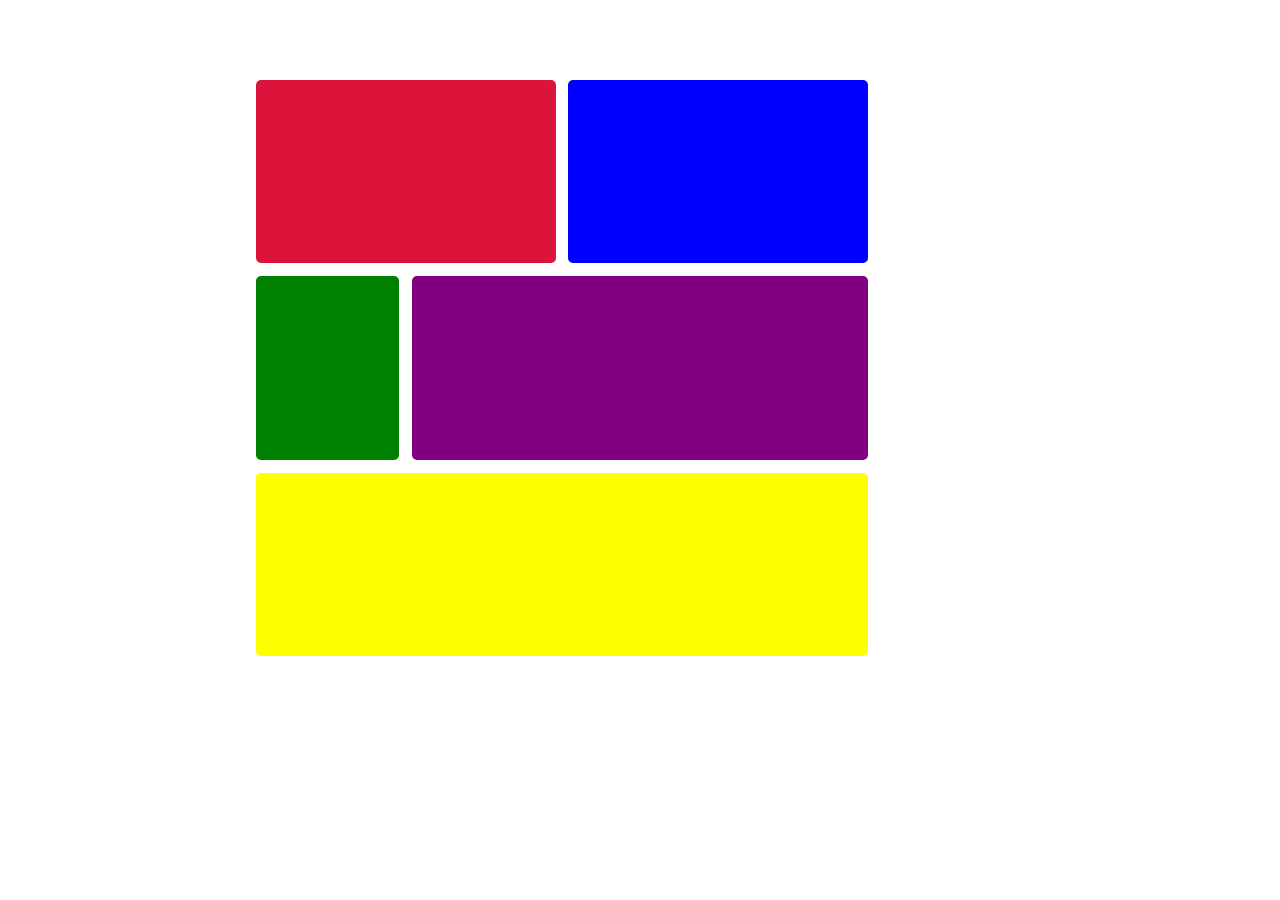
<file: 1/index.html>
<!DOCTYPE html>
<html lang="en">
  <head>
    <meta charset="UTF-8" />
    <meta name="viewport" content="width=device-width, initial-scale=1.0" />
    <link rel="stylesheet" href="style.css" />
    <title>15.1 | Grid Basics 1</title>
  </head>
  <body>
    <main>
      <div class="container">
        <div class="item" id="item1"></div>
        <div class="item" id="item2"></div>
        <div class="item" id="item3"></div>
        <div class="item" id="item4"></div>
        <div class="item" id="item5"></div>
      </div>
    </main>
  </body>
</html>
</file>
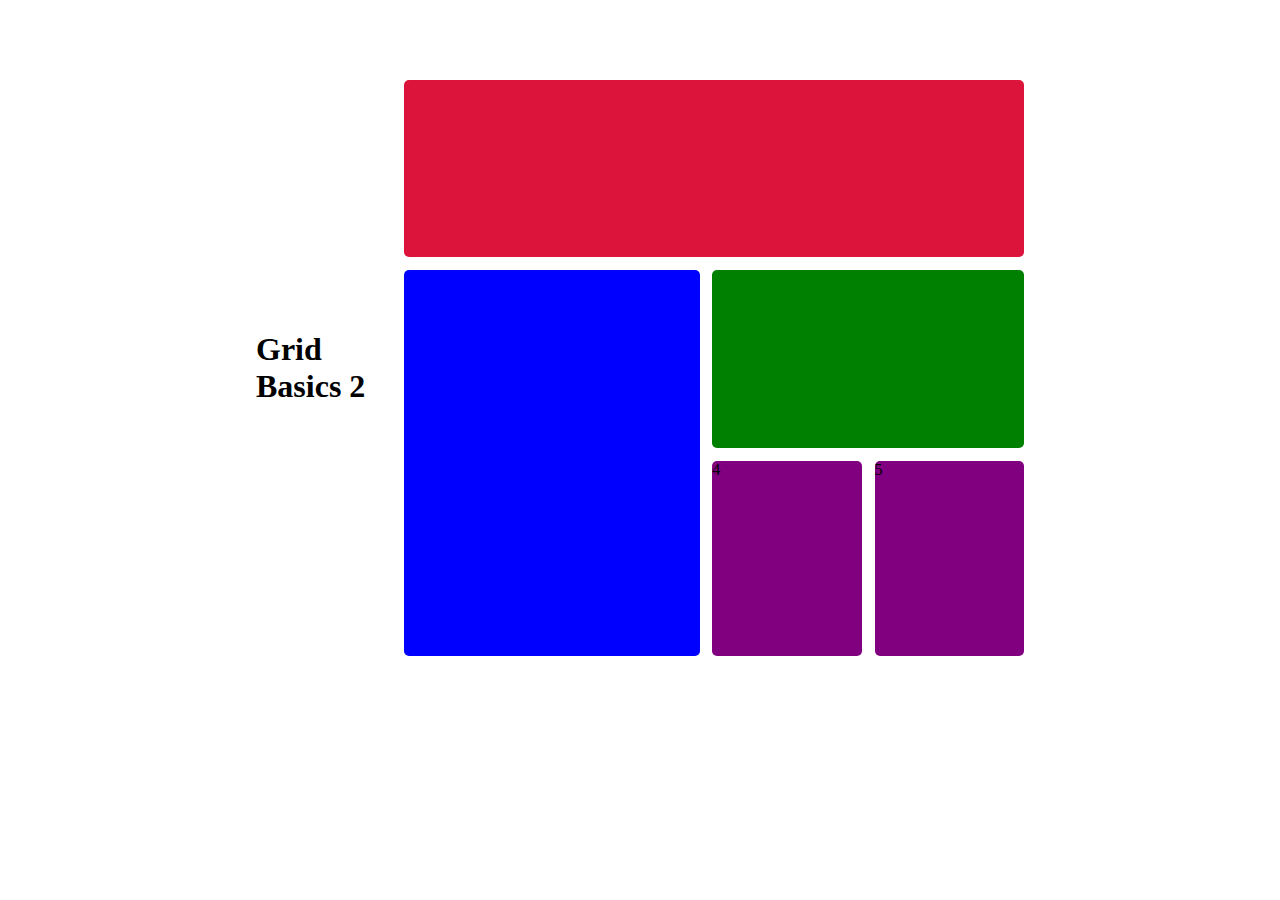
<file: 2/index.html>
<!DOCTYPE html>
<html lang="en">
  <head>
    <meta charset="UTF-8" />
    <meta name="viewport" content="width=device-width, initial-scale=1.0" />
    <link rel="stylesheet" href="style.css" />
    <title>15.2 | Grid Basics 2</title>
  </head>
  <body>
    <main>
      <h1>Grid Basics 2</h1>
      <div class="container">
        <div class="item" id="item1"></div>
        <div class="item" id="item2"></div>
        <div class="item" id="item3"></div>
        <div class="item" id="item4">4</div>
        <div class="item" id="item5">5</div>
      </div>
    </main>
  </body>
</html>
</file>
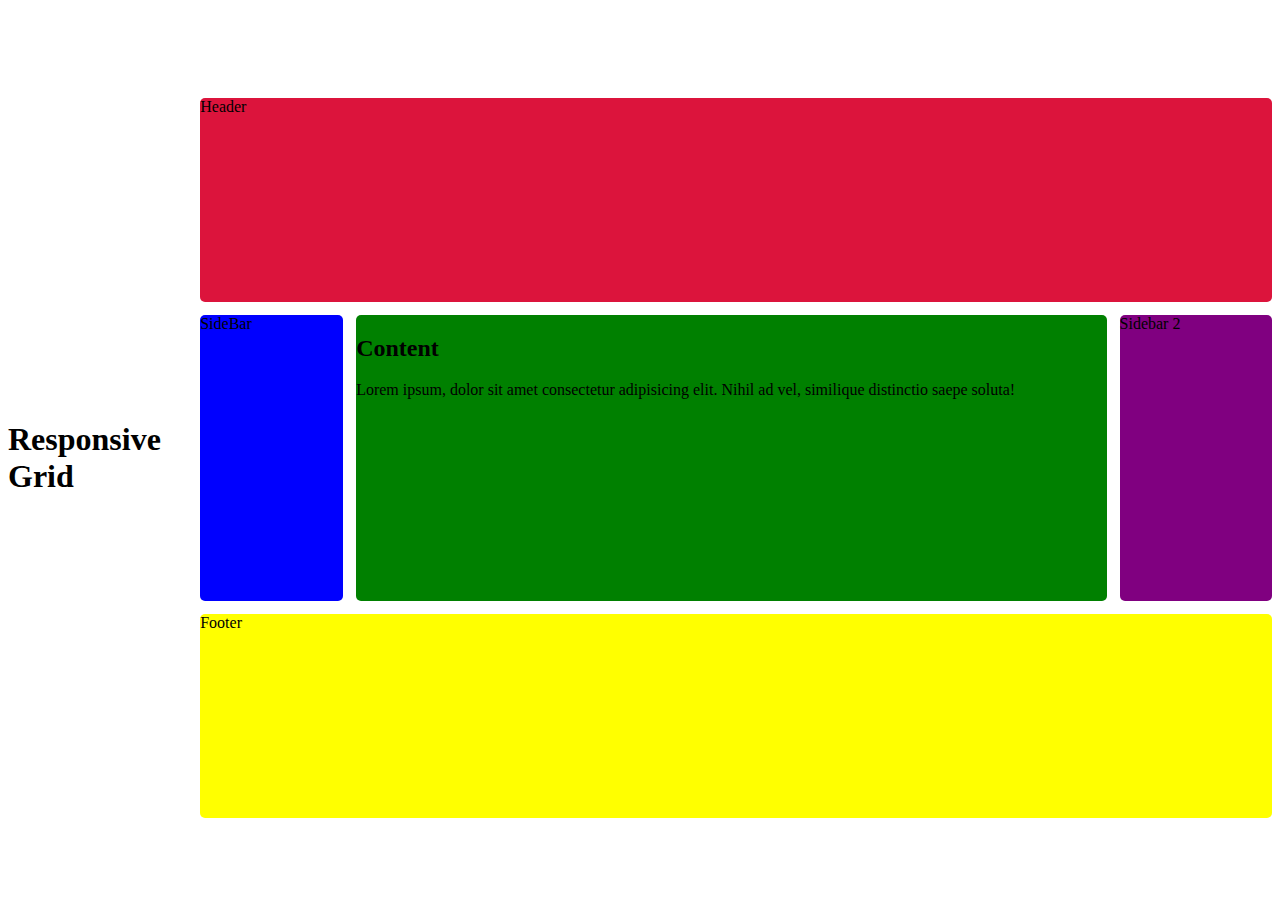
<file: 3/index.html>
<!DOCTYPE html>
<html lang="en">
  <head>
    <meta charset="UTF-8" />
    <meta name="viewport" content="width=device-width, initial-scale=1.0" />
    <link rel="stylesheet" href="style.css" />
    <title>15.3 | Responsive Grid</title>
  </head>
  <body>
    <main>
      <h1>Responsive Grid</h1>
      <section class="container">
        <header>Header</header>
        <aside id="SideBar1">SideBar</aside>
        <section id="content">
          <h2>Content</h2>
          <p>
            Lorem ipsum, dolor sit amet consectetur adipisicing elit. Nihil ad
            vel, similique distinctio saepe soluta!
          </p>
        </section>
        <aside id="SideBar2">Sidebar 2</aside>
        <footer>Footer</footer>
      </section>
    </main>
  </body>
</html>
</file>
<file: 1/style.css>
#item1 {
    background-color: crimson;
}

#item2 {
    background-color: blue;
}

#item3 {
    background-color: green;
}

#item4 {
    background-color: purple;
}

#item5 {
    background-color: yellow;
}

main {
    margin: auto;
    display: flex;
    justify-content: center;
    align-items: center;
    height: 80vh;
    width: 60vw;
}

.container {
    display: grid;
    height: 80%;
    width: 100%;
    grid-template: repeat(3, 1fr) / repeat(5, 1fr);
    row-gap: 1vw;
    column-gap: 1vw;
}

.item {
    border-radius: 5px;
}

.item:nth-child(1) {
    grid-column: 1/3;
}

.item:nth-child(2) {
    grid-column: 3/5;
}

.item:nth-child(3) {
    grid-column: 1/2;
}

.item:nth-child(4) {
    grid-column: 2/5;
}


.item:nth-child(5) {
    grid-column: 1 / 5;
}
</file>
<file: 2/style.css>
#item1 {
    background-color: crimson;
    grid-area: a;
}

#item2 {
    background-color: blue;
    grid-area: b;
}

#item3 {
    background-color: green;
    grid-area: c;
}

#item4 {
    background-color: purple;
    grid-area: d;
}

#item5 {
    background-color: purple;
    grid-area: e;
}

main {
    margin: auto;
    display: flex;
    justify-content: center;
    align-items: center;
    height: 80vh;
    width: 60vw;
}

.container {
    display: grid;
    height: 80%;
    width: 100%;
    row-gap: 1vw;
    column-gap: 1vw;
    grid-template-areas:
        "a a a a"
        "b b c c"
        "b b d e";

}

.item {
    border-radius: 5px;
}
</file>
<file: 3/style.css>
header {
    background-color: crimson;
    grid-area: a;
}

#SideBar1 {
    background-color: blue;
    grid-area: b;
}

#content {
    background-color: green;
    grid-area: c;
}



#SideBar2 {
    background-color: purple;
    grid-area: d;
}

footer {
    background-color: yellow;
    grid-area: e;
}

main {
    margin: auto;
    display: flex;
    justify-content: center;
    align-items: center;
    height: 100vh;
    width: 100%;
}

.container {
    display: grid;
    height: 80%;
    width: 100%;
    row-gap: 1vw;
    column-gap: 1vw;
    grid-template-areas:
        "a a a a a a"
        "b b c c d d"
        "e e e e e e";

}

* {
    border-radius: 5px;
}

/* tablet  */
@media only screen and (max-width:1200px) {
    main {
        width: 100%;
        height: 100vh;
    }

    .container {
        grid-template-areas:
            "a a a a a"
            "b b c c c"
            "d d d d d"
            "e e e e e";
    }
}

/* mobile */
@media only screen and (max-width:600px) {
    main {
        width: 100%;
        height: 100vh;
    }

    .container {
        grid-template-areas:
            "a"
            "b"
            "c"
            "d"
            "e ";
    }
}
</file>
